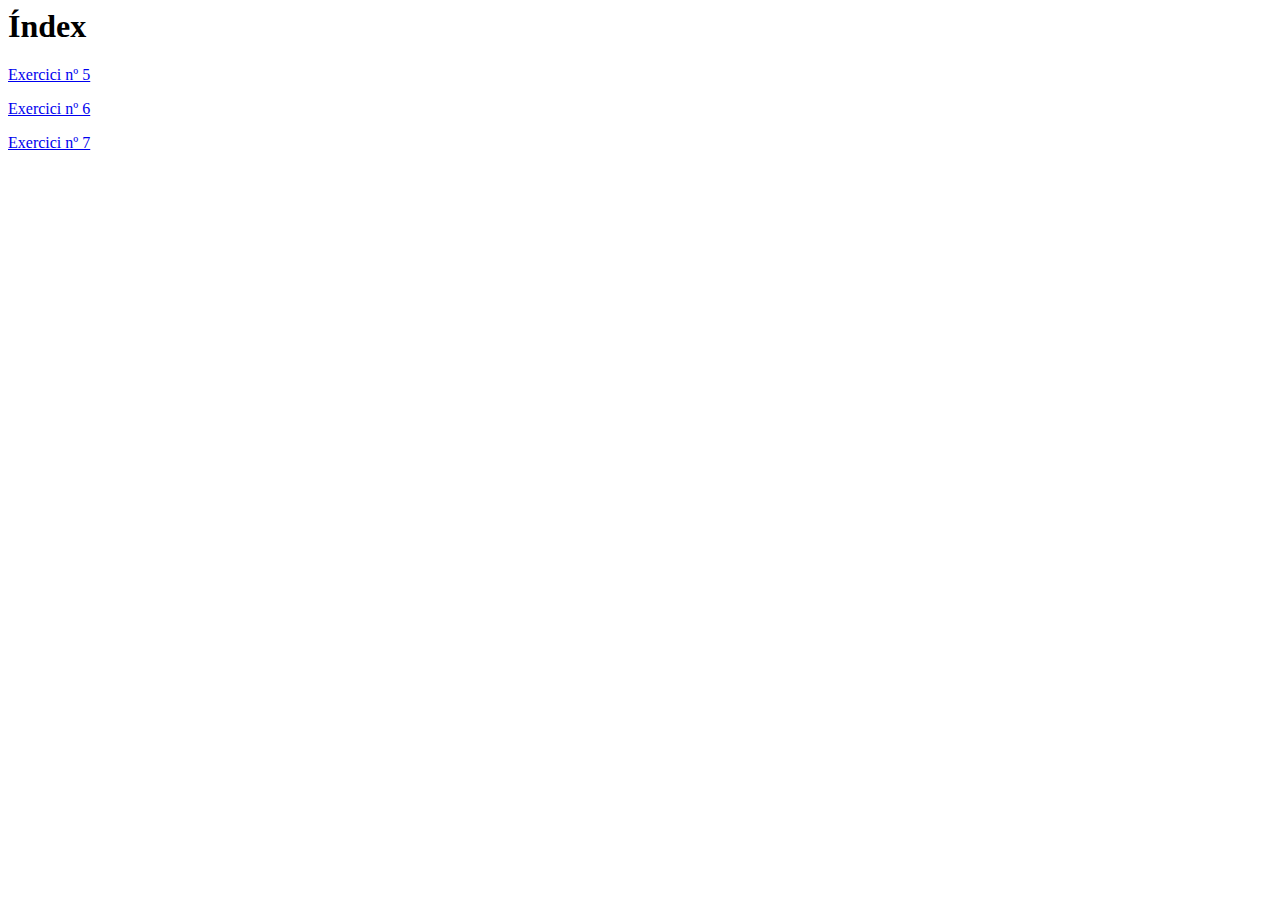
<file: index.html>
<!DOCTIPE html>
<html>
<head>
</head>
<body>
<h1>Índex</h1>
<p><a href="https://github.com/MIMUMO8/Exercicis/edit/main/Exercici_5.html">Exercici nº 5</a></p>
<p><a href="https://github.com/MIMUMO8/Exercicis/edit/main/Exercici_6.html">Exercici nº 6</a></p>
<p><a href="https://github.com/MIMUMO8/Exercicis/edit/main/Exercici_7.html">Exercici nº 7</a></p>
</body>
</html>
</file>
